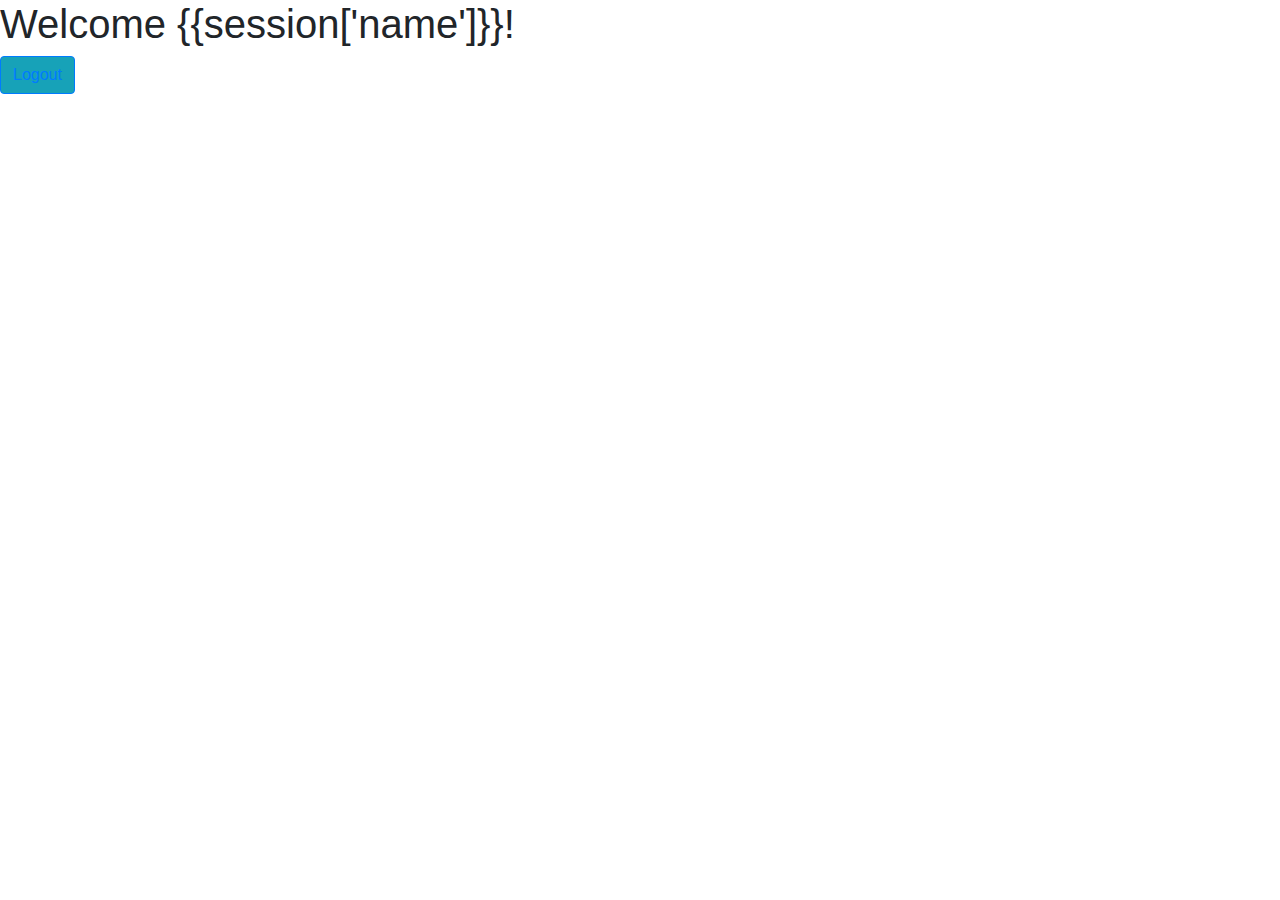
<file: templates/success.html>
<!DOCTYPE html>
<html lang="en">
<head>
    <meta charset="UTF-8">
    <meta http-equiv="X-UA-Compatible" content="IE=edge">
    <meta name="viewport" content="width=device-width, initial-scale=1.0">
    <link rel="stylesheet" href="https://stackpath.bootstrapcdn.com/bootstrap/4.3.1/css/bootstrap.min.css" integrity="sha384-ggOyR0iXCbMQv3Xipma34MD+dH/1fQ784/j6cY/iJTQUOhcWr7x9JvoRxT2MZw1T" crossorigin="anonymous">
    <title>Success</title>
</head>
<body>
    <h1>Welcome {{session['name']}}!</h1>
    <a href="/logout" class="btn btn-info btn-outline-primary" >Logout</a>
</body>
</html>
</file>
